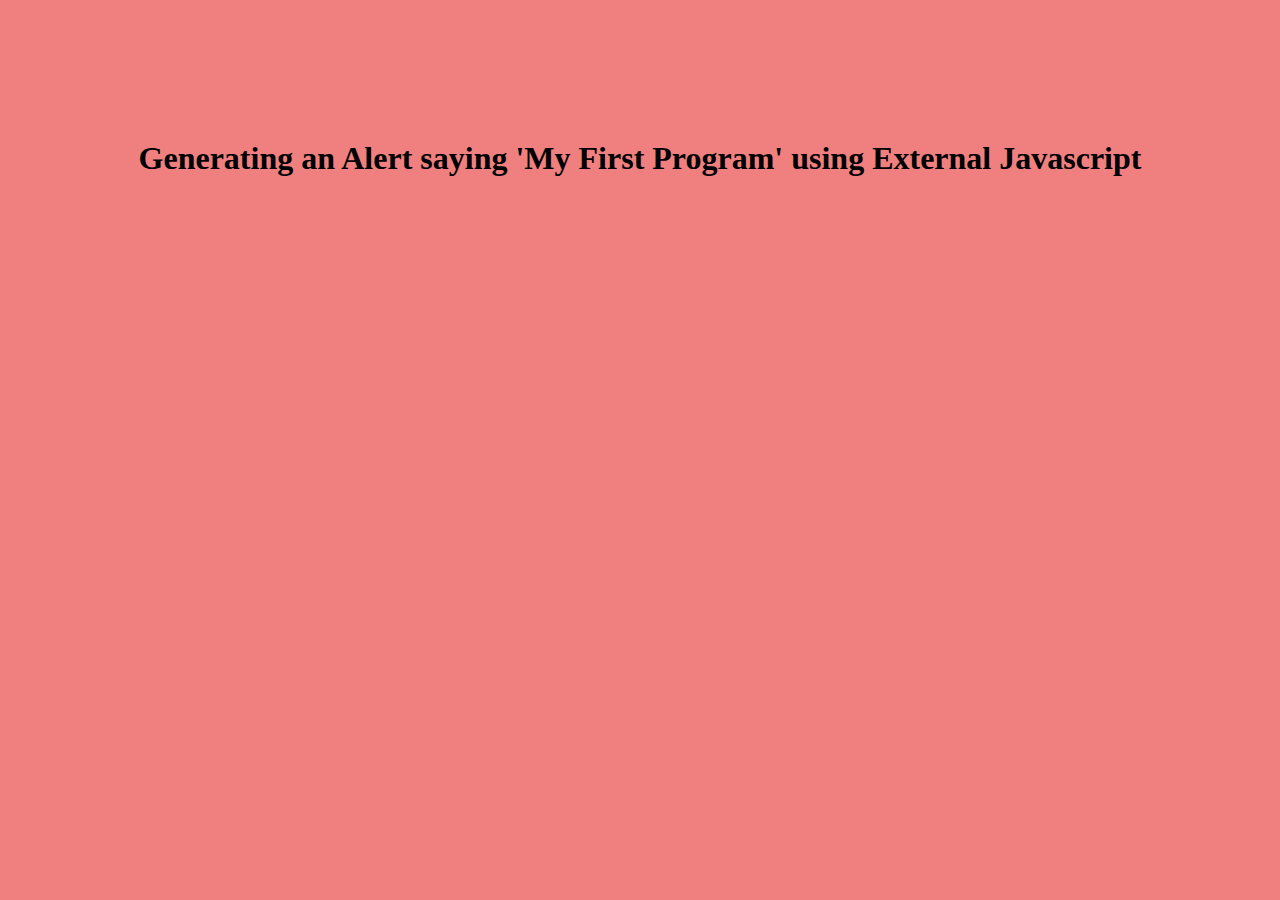
<file: C15-External JS/index.html>
<!DOCTYPE html>
<html lang="en">
<head>
    <meta charset="UTF-8">
    <meta http-equiv="X-UA-Compatible" content="IE=edge">
    <meta name="viewport" content="width=device-width, initial-scale=1.0">
    <title>Basic Java Script Ways</title>
    <link rel="stylesheet" href="style.css">
</head>
<body>
    <h1>Generating an Alert saying 'My First Program' using External Javascript</h1>
   
        <script src="app.js"></script>

</body>
</html>
</file>
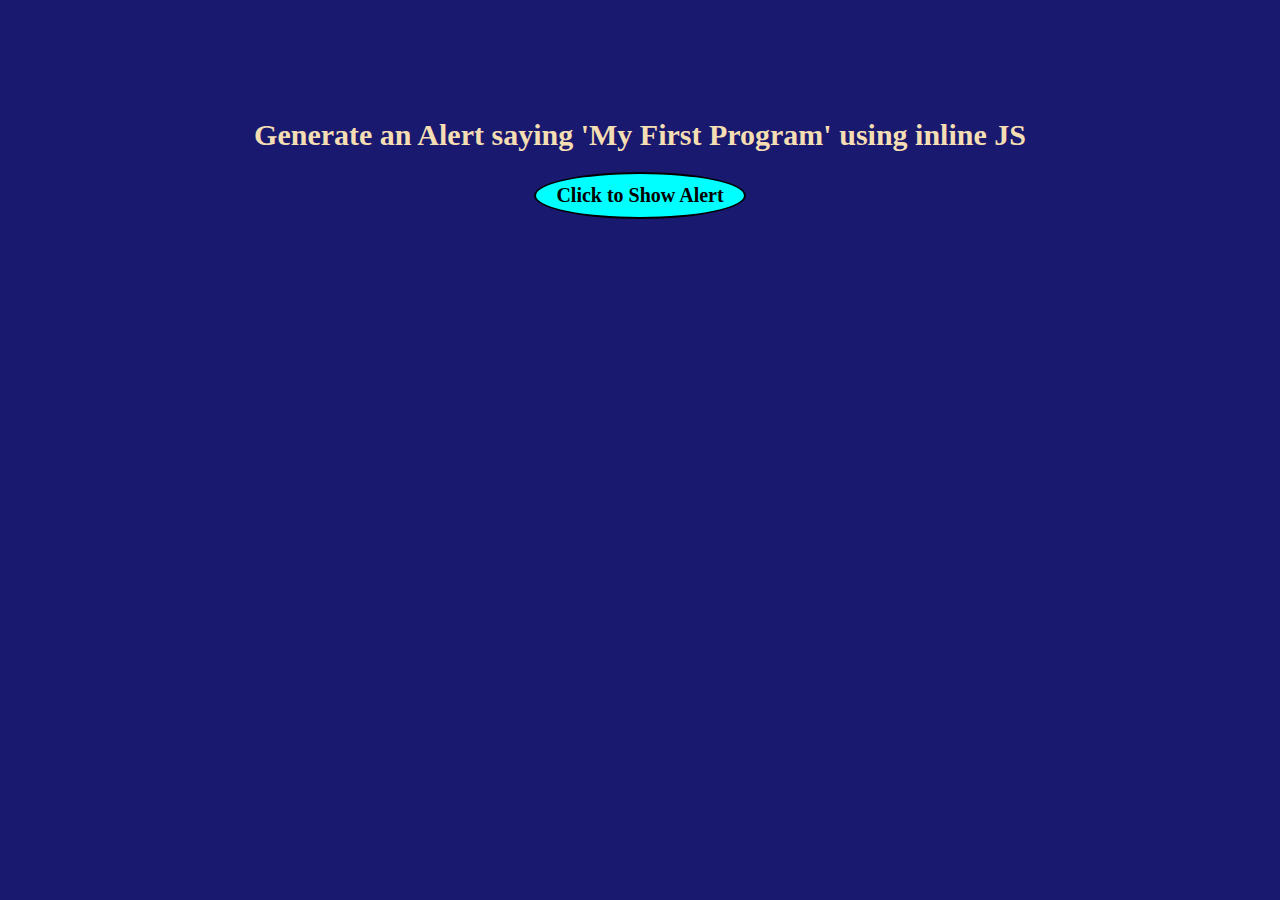
<file: C15 Task/C15-inline JS/index.html>
<!DOCTYPE html>
<html lang="en">
<head>
    <meta charset="UTF-8">
    <meta http-equiv="X-UA-Compatible" content="IE=edge">
    <meta name="viewport" content="width=device-width, initial-scale=1.0">
    <title>Basic Java Script Ways</title>
    <link rel="stylesheet" href="style.css">
</head>
<body>
    <h1>Generate an Alert saying 'My First Program' using inline JS</h1>
    <button onclick="alert('My First Program');">Click to Show Alert</button>
    
</body>
</html>
</file>
<file: C15-External JS/style.css>
body{

    background-color: lightcoral;
    display: flex;
    align-items: center;
    justify-content: center;
    flex-direction: column;
    height: 300px;
     }
</file>
<file: C15 Task/C15-inline JS/style.css>
body{

    background-color: midnightblue;
    display: flex;
    align-items: center;
    justify-content: center;
    flex-direction: column;
    height: 300px;
     }
    
    h1 {
        font-size: 30px;
        font-family: 'Times New Roman', Times, serif;
        font-weight: bold;
        color: wheat
        }
    
    button{
        padding: 10px 20px;
        font-size: 20px;
        font-family: 'Times New Roman', Times, serif;
        font-weight: bold;
        background-color: aqua;
        border-style: double;
        border-radius: 50%;
        
    }
</file>
